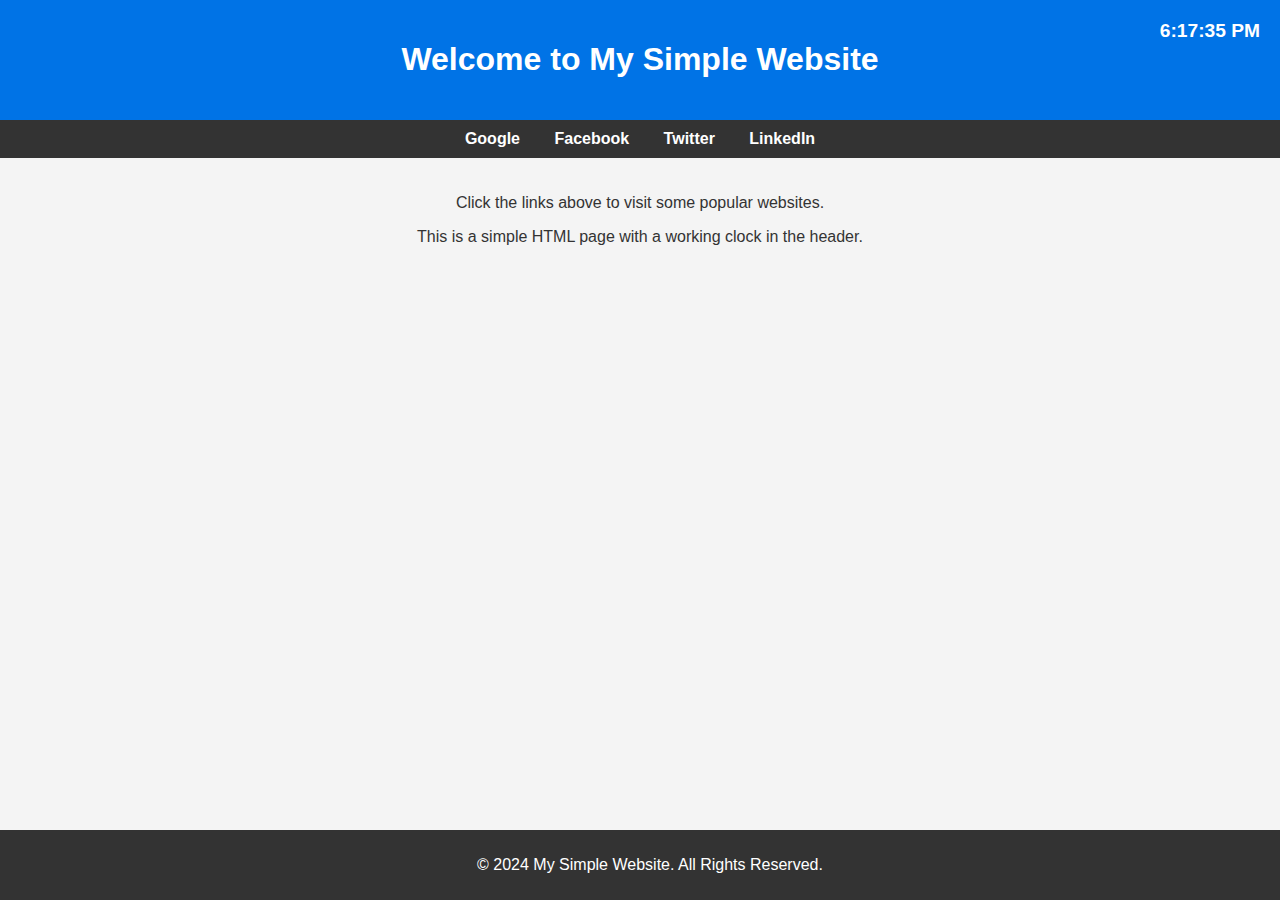
<file: index.html>
<!DOCTYPE html>
<html lang="en">
<head>
    <meta charset="UTF-8">
    <meta name="viewport" content="width=device-width, initial-scale=1.0">
    <title>My Simple Website with Clock</title>
    <style>
        body {
            font-family: Arial, sans-serif;
            margin: 0;
            padding: 0;
            background-color: #f4f4f4;
            color: #333;
        }
        header {
            background-color: #0073e6;
            color: white;
            padding: 20px;
            text-align: center;
            position: relative;
        }
        #clock {
            position: absolute;
            top: 20px;
            right: 20px;
            font-size: 1.2em;
            font-weight: bold;
        }
        nav {
            background-color: #333;
            padding: 10px;
            text-align: center;
        }
        nav a {
            color: white;
            margin: 0 15px;
            text-decoration: none;
            font-weight: bold;
        }
        nav a:hover {
            text-decoration: underline;
        }
        main {
            padding: 20px;
            text-align: center;
        }
        footer {
            background-color: #333;
            color: white;
            text-align: center;
            padding: 10px;
            position: fixed;
            bottom: 0;
            width: 100%;
        }
    </style>
    <script>
        function updateClock() {
            const clockElement = document.getElementById('clock');
            const now = new Date();
            const timeString = now.toLocaleTimeString();
            clockElement.textContent = timeString;
        }
        setInterval(updateClock, 1000); // Update the clock every second
    </script>
</head>
<body onload="updateClock()">
    <header>
        <h1>Welcome to My Simple Website</h1>
        <div id="clock"></div>
    </header>
    <nav>
        <a href="https://www.google.com" target="_blank">Google</a>
        <a href="https://www.facebook.com" target="_blank">Facebook</a>
        <a href="https://www.twitter.com" target="_blank">Twitter</a>
        <a href="https://www.linkedin.com" target="_blank">LinkedIn</a>
    </nav>
    <main>
        <p>Click the links above to visit some popular websites.</p>
        <p>This is a simple HTML page with a working clock in the header.</p>
    </main>
    <footer>
        <p>&copy; 2024 My Simple Website. All Rights Reserved.</p>
    </footer>
</body>
</html>
</file>
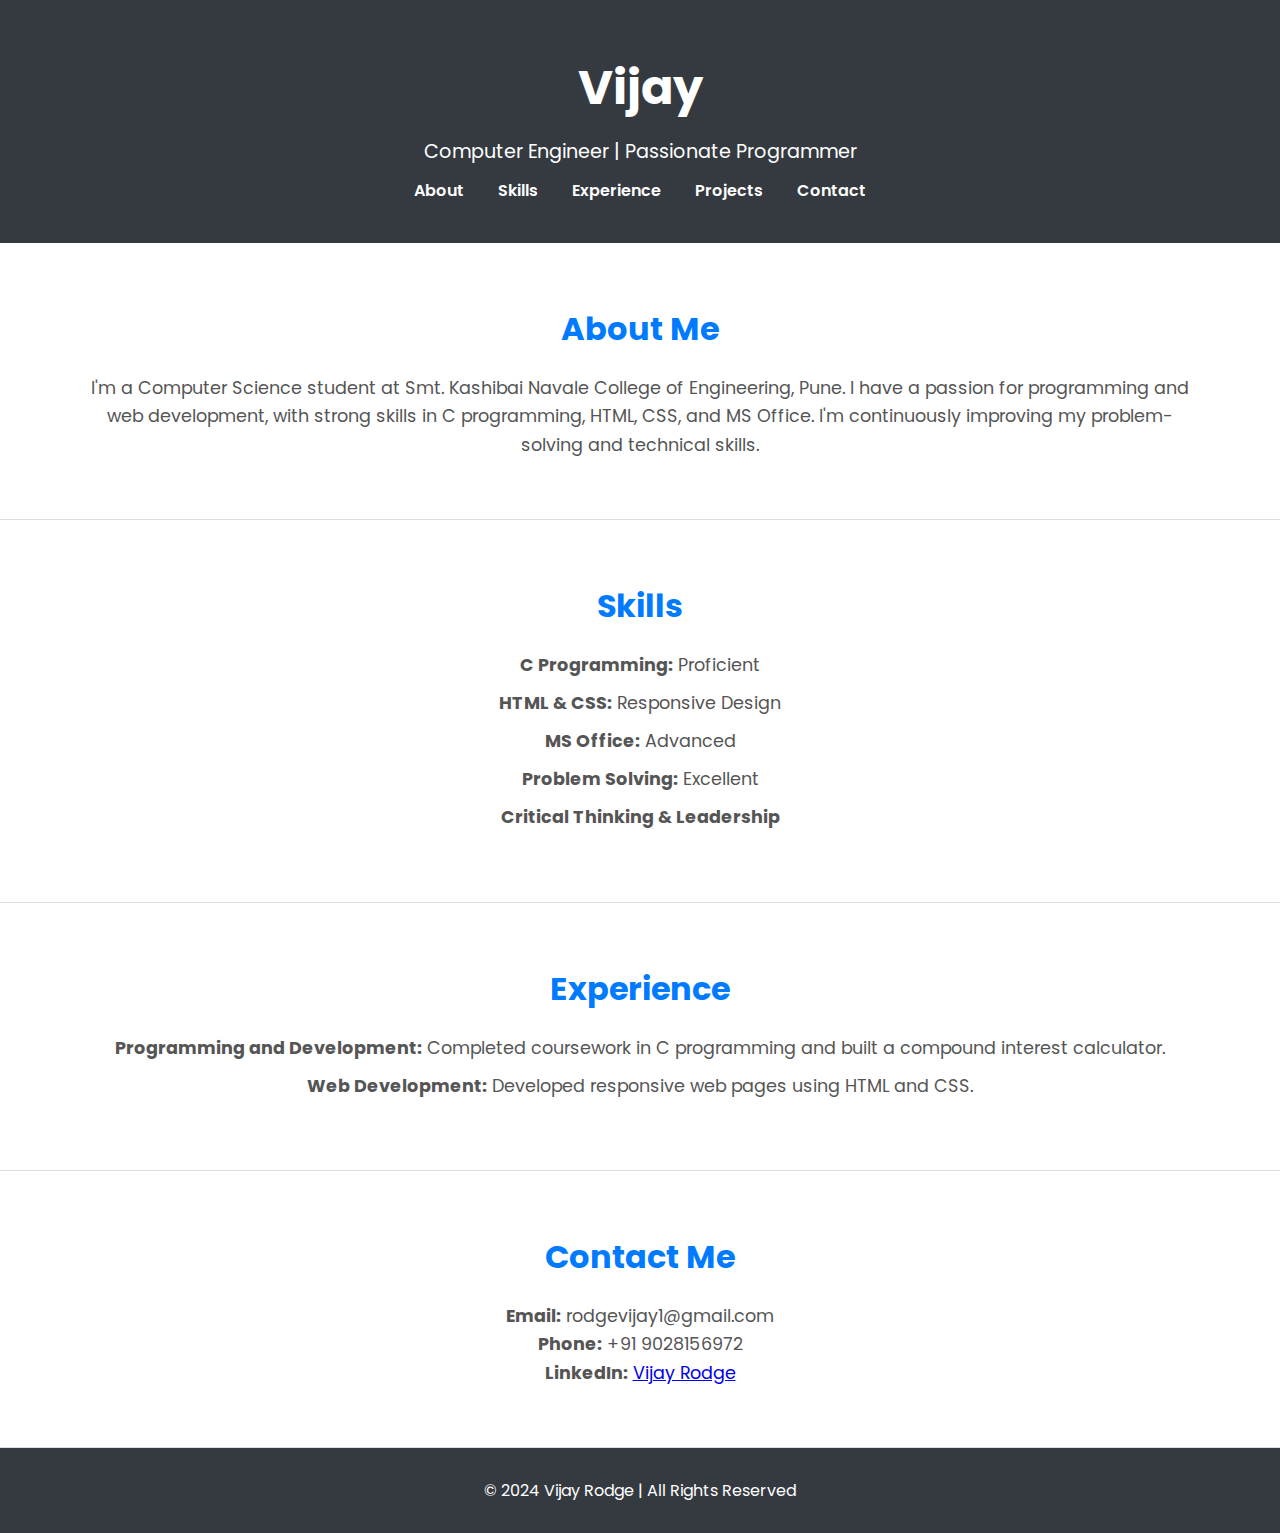
<file: Personal_portfolio/index1.html>
<!DOCTYPE html>
<html lang="en">
<head>
    <meta charset="UTF-8">
    <meta name="viewport" content="width=device-width, initial-scale=1.0">
    <title>Vijay Rodge | Portfolio</title>
    <!-- Link to CSS -->
    <link rel="stylesheet" href="style.css">
    <!-- Fonts -->
    <link href="https://fonts.googleapis.com/css2?family=Poppins:wght@400;600;700&display=swap" rel="stylesheet">
</head>
<body>
    <!-- Header Section -->
    <header>
        <div class="container">
            <h1 id="name-animation">Vijay Rodge</h1> <!-- Your name for typing animation -->
            <p>Computer Engineer | Passionate Programmer</p>
            <nav>
                <ul>
                    <li><a href="#about">About</a></li>
                    <li><a href="#skills">Skills</a></li>
                    <li><a href="#experience">Experience</a></li>
                    <li><a href="#projects">Projects</a></li>
                    <li><a href="#contact">Contact</a></li>
                </ul>
            </nav>
        </div>
    </header>

    <!-- About Section -->
    <section id="about">
        <div class="container">
            <h2>About Me</h2>
            <p>
                I'm a Computer Science student at Smt. Kashibai Navale College of Engineering, Pune. I have a passion for programming and web development, with strong skills in C programming, HTML, CSS, and MS Office. I'm continuously improving my problem-solving and technical skills.
            </p>
        </div>
    </section>

    <!-- Skills Section -->
    <section id="skills">
        <div class="container">
            <h2>Skills</h2>
            <ul>
                <li><strong>C Programming:</strong> Proficient</li>
                <li><strong>HTML & CSS:</strong> Responsive Design</li>
                <li><strong>MS Office:</strong> Advanced</li>
                <li><strong>Problem Solving:</strong> Excellent</li>
                <li><strong>Critical Thinking & Leadership</strong></li>
            </ul>
        </div>
    </section>

    <!-- Experience Section -->
    <section id="experience">
        <div class="container">
            <h2>Experience</h2>
            <ul>
                <li>
                    <strong>Programming and Development:</strong> Completed coursework in C programming and built a compound interest calculator.
                </li>
                <li>
                    <strong>Web Development:</strong> Developed responsive web pages using HTML and CSS.
                </li>
            </ul>
        </div>
    </section>

    <!-- Contact Section -->
    <section id="contact">
        <div class="container">
            <h2>Contact Me</h2>
            <p><strong>Email:</strong> rodgevijay1@gmail.com</p>
            <p><strong>Phone:</strong> +91 9028156972</p>
            <p><strong>LinkedIn:</strong> <a href="https://www.linkedin.com/in/vijay-rodge-988a782ab" target="_blank">Vijay Rodge</a></p>
        </div>
    </section>

    <!-- Footer -->
    <footer>
        <div class="container">
            <p>&copy; 2024 Vijay Rodge | All Rights Reserved</p>
        </div>
    </footer>

    <!-- JavaScript -->
    <script src="script.js"></script>
</body>
</html>
<head>
    <link rel="stylesheet" href="style.css">
</head>
</file>
<file: Personal_portfolio/style.css>
/* Reset Default Browser Styles */
* {
    margin: 0;
    padding: 0;
    box-sizing: border-box;
}

/* General Styles */
body {
    font-family: 'Poppins', sans-serif;
    line-height: 1.6;
    background-color: #f8f9fa; /* Light gray background */
    color: #333;
}

.container {
    width: 90%;
    max-width: 1200px;
    margin: 0 auto;
    padding: 20px;
}

/* Header Section */
header {
    background: #343a40; /* Dark gray background */
    color: #ffffff; /* White text */
    text-align: center;
    padding: 20px 0;
}

header h1 {
    font-size: 3rem;
    margin: 10px 0;
}

header p {
    font-size: 1.2rem;
    margin-top: 5px;
}

nav ul {
    list-style: none;
    margin-top: 10px;
}

nav ul li {
    display: inline;
    margin: 0 15px;
}

nav ul li a {
    text-decoration: none;
    color: #ffffff;
    font-weight: 600;
}

nav ul li a:hover {
    color: #007BFF; /* Blue highlight on hover */
}

/* Section Styles */
section {
    padding: 40px 0;
    text-align: center;
    background-color: #ffffff; /* White sections */
    border-bottom: 1px solid #ddd; /* Separator line */
}

section h2 {
    font-size: 2rem;
    color: #007BFF;
    margin-bottom: 20px;
}

section p, section li {
    font-size: 1.1rem;
    color: #555; /* Slightly darker gray text */
}

ul {
    list-style: none;
    padding: 0;
}

ul li {
    margin: 10px 0;
}

/* Footer */
footer {
    background-color: #343a40; /* Dark footer */
    color: #ffffff;
    text-align: center;
    padding: 10px 0;
}

footer p {
    margin: 0;
}

/* Responsive Design */
@media (max-width: 768px) {
    header h1 {
        font-size: 2.5rem;
    }

    header p {
        font-size: 1rem;
    }

    nav ul li {
        display: block;
        margin: 10px 0;
    }

    section h2 {
        font-size: 1.8rem;
    }
}
</file>
